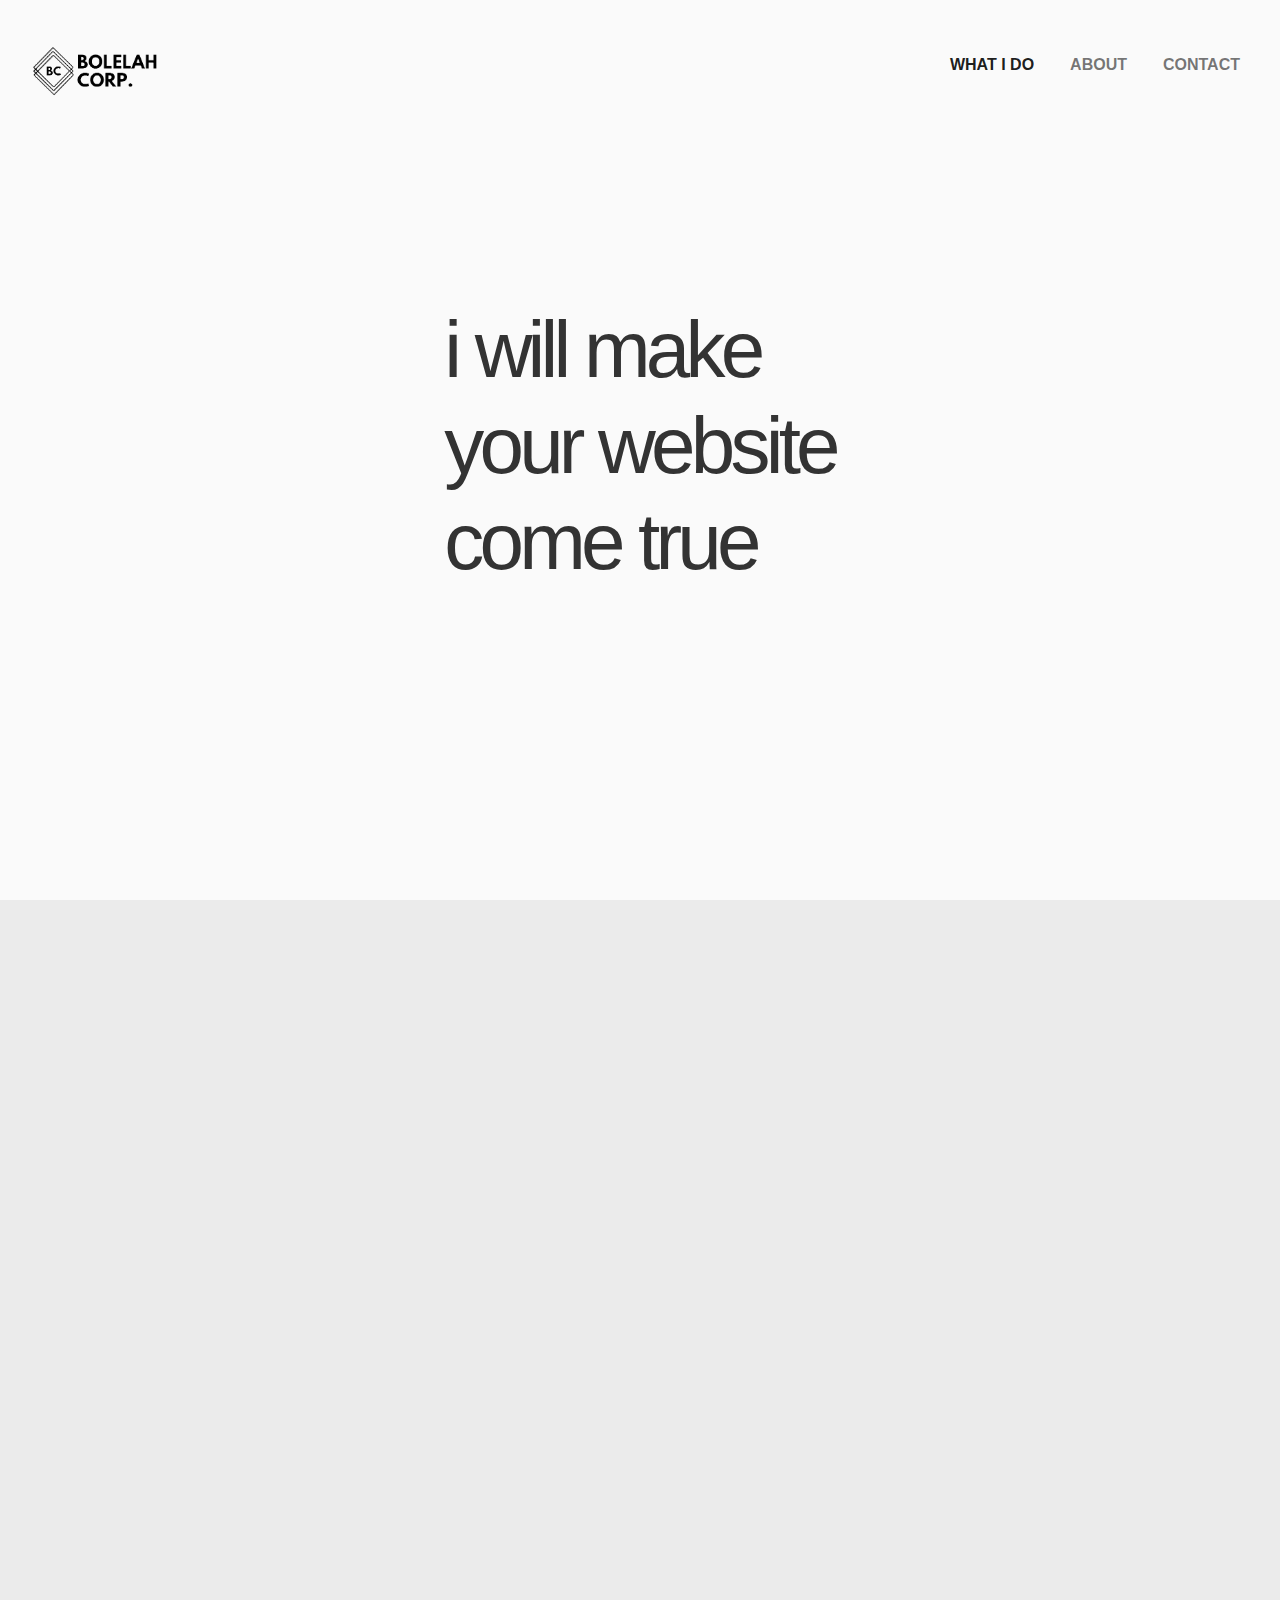
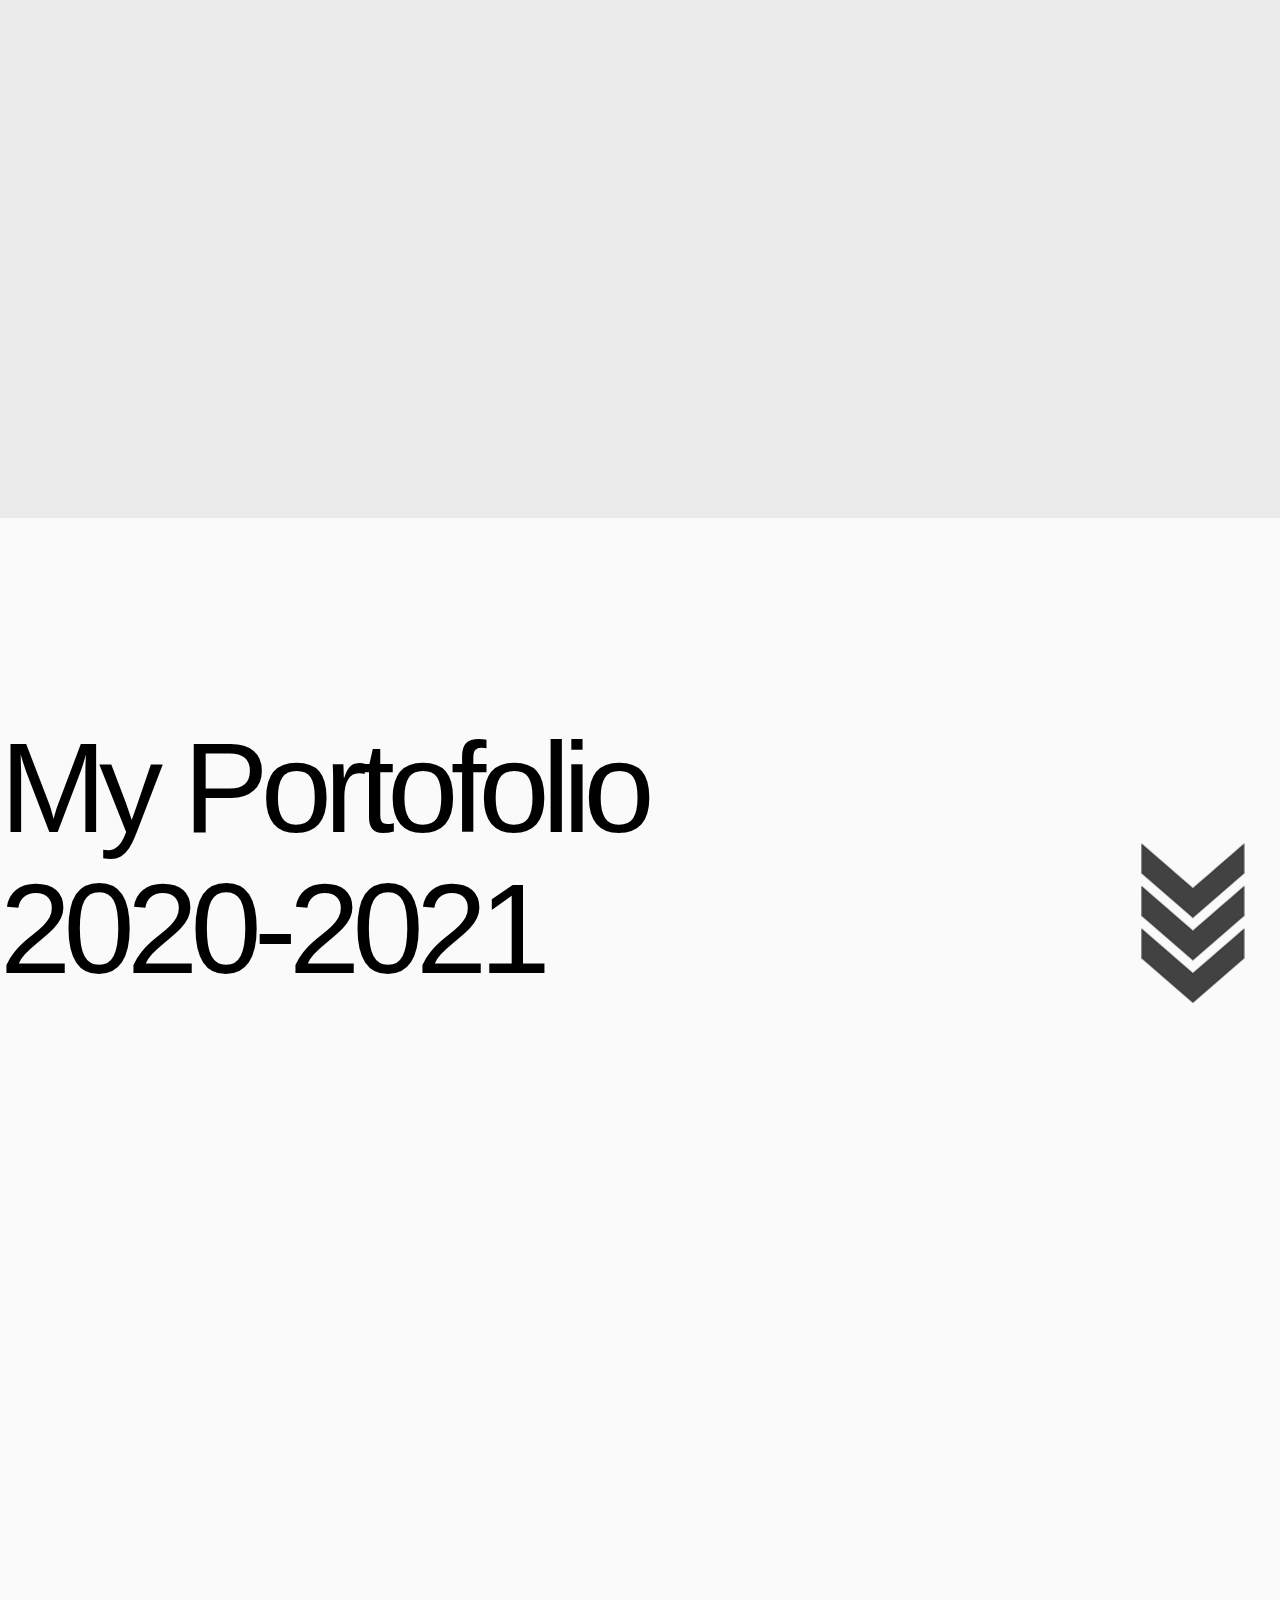
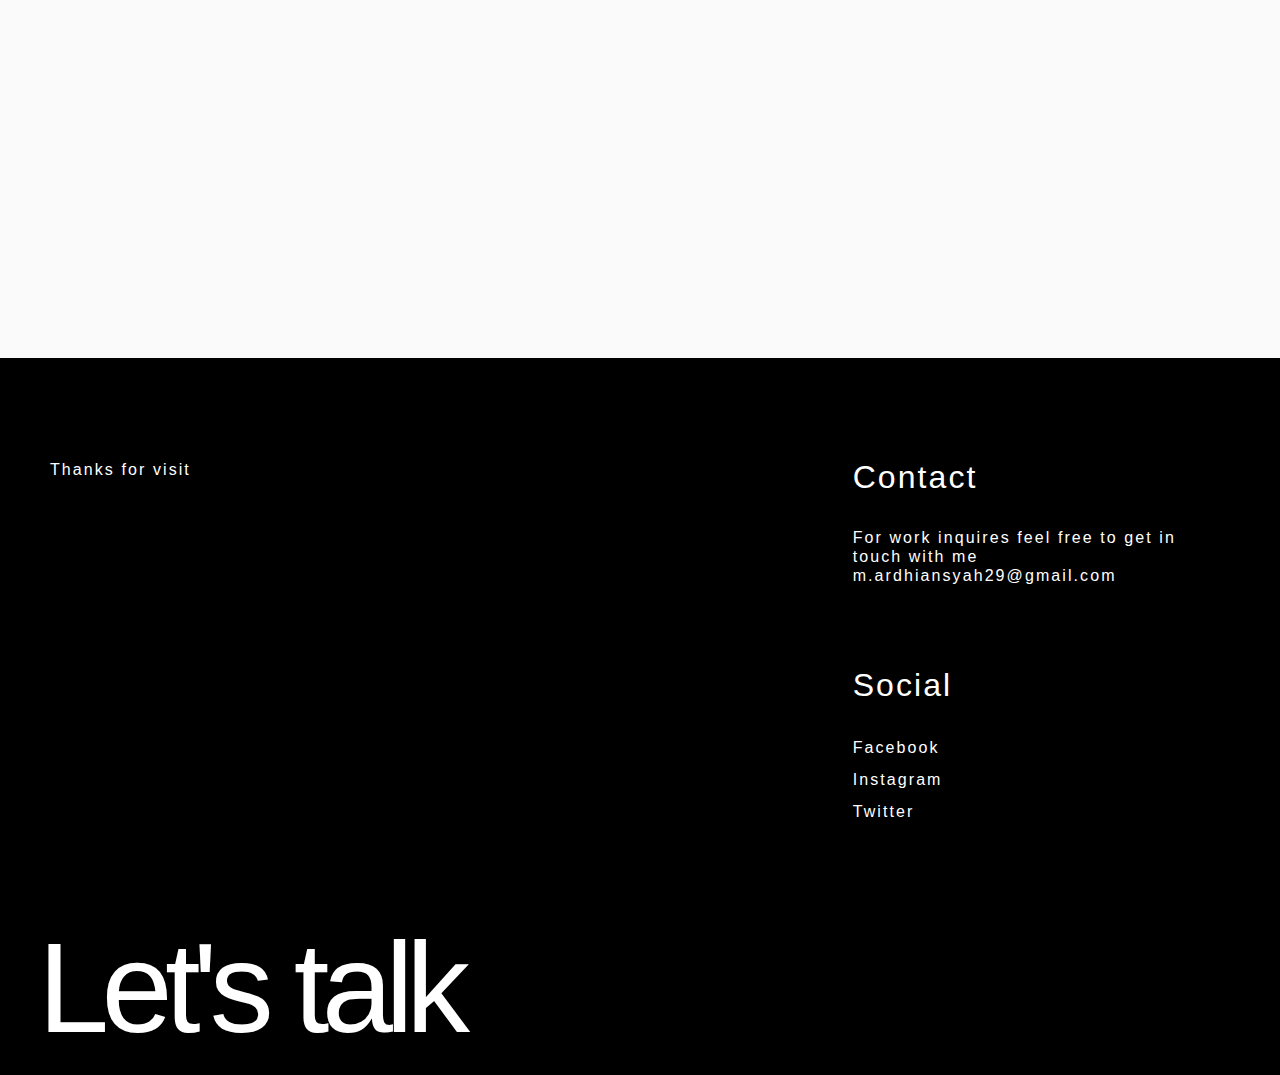
<file: index.html>
<!DOCTYPE html>
<html lang="en">
  <head>
    <!-- Required meta tags -->
    <meta charset="utf-8" />
    <meta name="viewport" content="width=device-width, initial-scale=1" />

    <!-- Bootstrap CSS -->

    <link href="css/bootstrap.min.css" rel="stylesheet" />


    <!-- AOS -->
    <link rel="stylesheet" href="https://unpkg.com/aos@next/dist/aos.css" />

    <!-- my css -->
    <link rel="stylesheet" href="mycss/style.css" />

    <style>
      .banner-image {
        background-color: #fafafa;
        background-size: cover;
      }
    </style>

    <title>Portfolio</title>
  </head>
  <body>
    <!-- Navbar & Jumbotron -->
    <header style="padding: 0" class="jumbotron jumbotron-fluid w-100 vh-100">
      <div class="container-fluid">
        <nav class="navbar navbar-inverse navbar-expand-lg navbar-light">
          <a class="navbar-brand" href="#">
            <img src="img/Logo.png" alt="" height="50" class="d-inline-block align-text-top" style="margin:30px 0 0 20px;">
          </a>
          <button class="navbar-toggler" type="button" data-bs-toggle="collapse" data-bs-target="#navbarNav" aria-controls="navbarNav" aria-expanded="false" aria-label="Toggle navigation">
            <span class="navbar-toggler-icon"></span>
          </button>
          <div class="collapse navbar-collapse" id="navbarNav" style="margin: 20px 20px 0 0;">
            <ul class="navbar-nav ms-auto">
              <li class="nav-item">
                <a class="menu-font nav-link active" aria-current="page" href="#">WHAT I DO</a>
              </li>
              <li class="nav-item menu-font">
                <a class="nav-link" href="#">ABOUT</a>
              </li>
              <li class="nav-item menu-font">
                <a class="nav-link" href="#">CONTACT</a>
              </li>
            </ul>
          </div>
        </nav>
      </div>
      <div class="container">
        <div class="content position-absolute top-50 start-50 translate-middle justify-content-start">
          <h1 class="text-black head-font" data-aos="fade-up" data-aos-duration="1500" data-aos-delay="100">i will make</h1>
          <h1 class="text-black head-font" data-aos="fade-up" data-aos-duration="1500" data-aos-delay="200">your website</h1>
          <h1 class="text-black head-font" data-aos="fade-up" data-aos-duration="1500" data-aos-delay="300">come true</h1>
        </div>
      </div>
    </header>
    <!-- Akhir Navbar & Jumbotron -->

    <!-- Content About -->
    <section id="about" class="background-dark min-height" >
      <div class="container-fluid px-4 h-auto d-inline-block" style="padding-bottom: 30px">
        <div class="row">
          <div class="col pt-5 ps-5">
            <p class="fw-bold" data-aos="fade-right" data-aos-duration="1000" data-aos-delay="100" data-aos-offset="500">About</p>
          </div>
          <div class="col pe-5" data-aos="fade-right" data-aos-duration="1000" data-aos-delay="200" data-aos-offset="500">
            <p style="font-size: 100px" >5+</p>
            <p>Skills</p>
            <hr />
            <br />
            <p>Saya menguasai beberapa keahlian seperti web design and developer, Design Graphic</p>
          </div>
          <div class="col pe-5" data-aos="fade-right" data-aos-duration="1000" data-aos-delay="300" data-aos-offset="500">
            <p style="font-size: 100px" >03</p>
            <p>Experience</p>
            <hr />
            <br />
            <p>
              Lorem ipsum dolor, sit amet consectetur adipisicing elit. A asperiores obcaecati possimus. Tempora, commodi ipsa tenetur mollitia quaerat nobis nostrum ducimus assumenda tempore nisi natus nesciunt odio obcaecati rerum nam ab
              vero quam id saepe sint, voluptatem necessitatibus soluta aspernatur? Quae voluptate, labore vitae voluptatum maxime repellat excepturi perspiciatis eaque beatae quia veniam iure dolores explicabo asperiores, sint quam
              necessitatibus deserunt eum, consectetur est autem placeat omnis error? Beatae, sapiente rem. Quo, quae in! A eos nesciunt error, labore similique dolores quod quam voluptatem voluptates soluta quia placeat recusandae repellat
              iure illo ex quos corporis nostrum? At soluta culpa molestias. Lorem ipsum
            </p>
          </div>
        </div>
      </section>
        <!-- Akhir abaout -->

        <!-- Content Header Portofolio -->
        <section class="background-dark" id="portofolio">
          <div class="row" style="padding: 200px 0 0 0" data-aos="slide-up" data-aos-duration="1000" data-aos-offset="450">
            <div class="col" style="font-family: Suisseintl, sans-serif; font-size: 8em; line-height: 1.1em; font-weight: 400; letter-spacing: -0.06em">
              <p class="">My Portofolio<br />2020-2021</p>
            </div>
            <div class="col-3 position-relative">
              <img class="position-absolute bottom-0 end-0" src="img/Arrow.png" alt="" />
            </div>
          </div>
        </div>
        </section>
    <!-- Akhir Header Portofolio -->

    <!-- Content Portofolio -->
    <section class="container-fluid min-height background-main portofolio">
      <div class="row">
        <div class="col" data-aos="fade-right" data-aos-duration="1000" data-aos-delay="100" data-aos-offset="400">
        <div>01</div>
        <div class="h2-portofolio title-portofolio">Website<br>BBPJN Sumsel</div>
        <div>WEBSITE</div>
        <hr>
      </div>
      <div class="col img-portofolio-home-1" data-aos="fade-left" data-aos-duration="1000" data-aos-delay="200" data-aos-offset="400">
        
      </div>
      </div>
    </section>
    <!-- Akhir Portofolio -->

    <!-- Content Portofolio -->
    <section class="container-fluid min-height background-main portofolio">
      <div class="row">
        <div class="col" data-aos="fade-right" data-aos-duration="1000" data-aos-delay="100">
        <div>02</div>
        <div class="h2-portofolio title-portofolio">Website<br>Toko Bolelah</div>
        <div>COMING SOON</div>
        <hr>
      </div>
      <div class="col img-portofolio-home-2" class="col img-portofolio-home-1" data-aos="fade-left" data-aos-duration="1000" data-aos-delay="200">
        
      </div>
      </div>
    </section>
    <!-- Akhir Portofolio -->

    <!-- Content Footer -->
    <section class="footer container-fluid background-black">
      <div class="row" style="padding: 100px 50px 70px 50px;">
        <Div class="col-8">
          <p>Thanks for visit</p>
        </Div>
        <Div class="col-4">
          <p class="h2">Contact</p>
          <br>
          <p class="h6">For work inquires feel free to get in<br>touch with me<br>m.ardhiansyah29@gmail.com</p>
          <br>
          <br>
          <br>
          <p class="h2">Social</p>
          <br>
          <ul class="list-unstyled">
            <li>Facebook</li>
            <li>Instagram</li>
            <li>Twitter</li>
          </ul>
        </Div>
      </div>
      <div class="row">
        <div class="col heading-footer " style="padding-left: 50px;">
          <p>Let's talk</p>
        </div>
      </div>
    </section>
    <!-- Akhir Footer -->

    <script src="https://unpkg.com/aos@next/dist/aos.js"></script>
  <script>
    AOS.init({
      once:true,
    });

  </script>

    <script src="js/bootstrap.min.js"></script>
    <script src="js/popper.min.js"></script>
  </body>
</html>
</file>
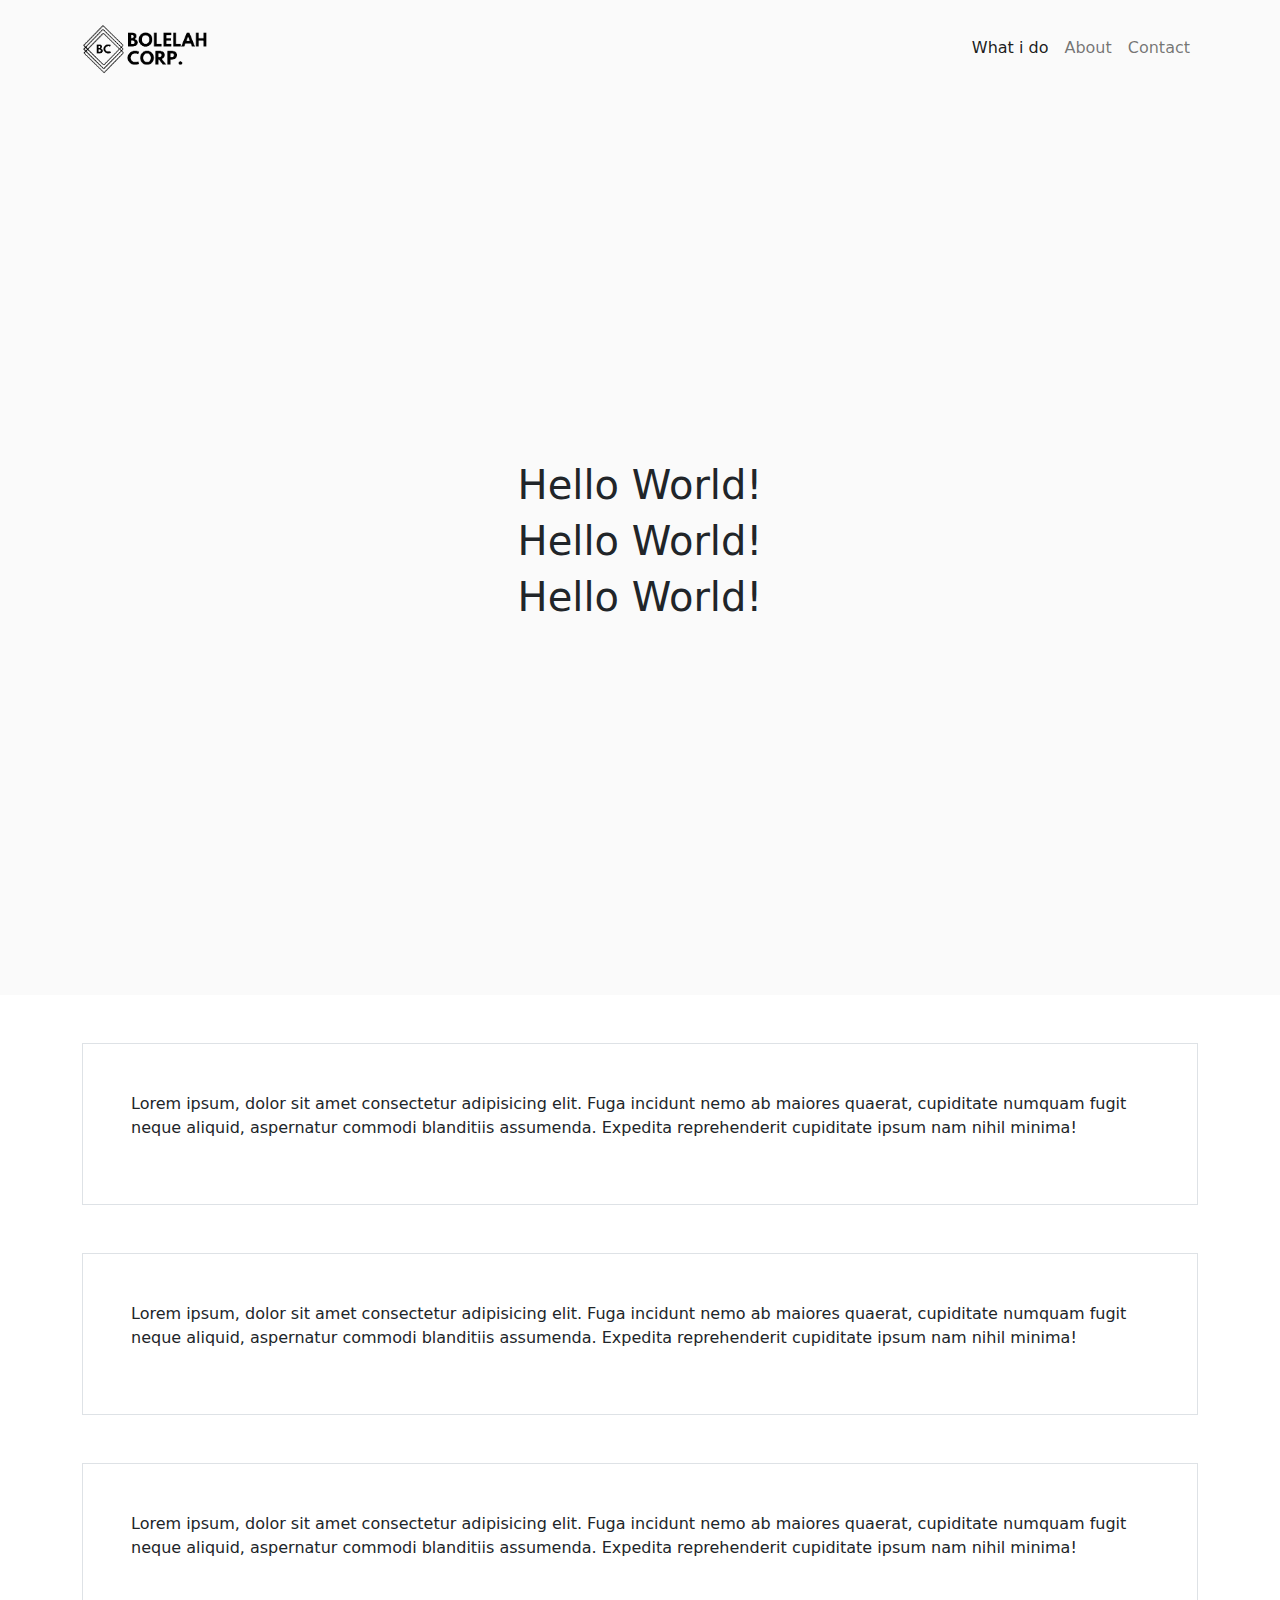
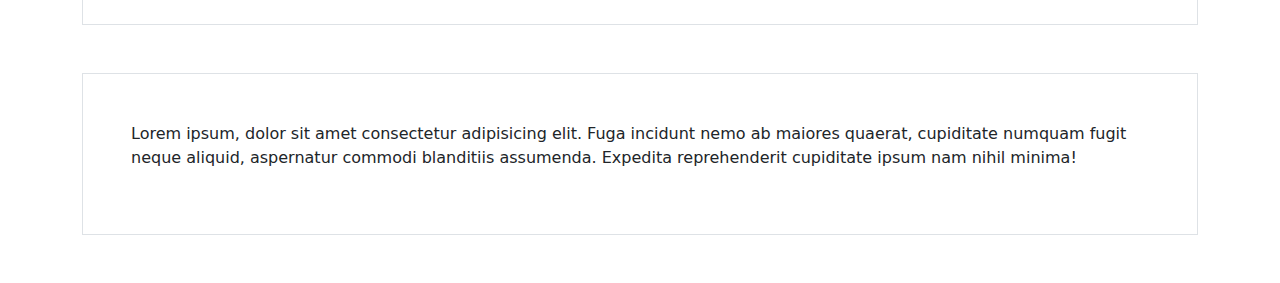
<file: index tes.html>
<!DOCTYPE html>
<html lang="en">
  <head>
    <!-- Required meta tags -->
    <meta charset="utf-8" />
    <meta name="viewport" content="width=device-width, initial-scale=1" />

    <!-- Bootstrap CSS -->
    <link href="css/bootstrap.min.css" rel="stylesheet" />
    <!-- my css -->
    <link rel="stylesheet" href="mycss/style.css" />

    <style>
      .banner-image {
        background-color: #fafafa;
        background-size: cover;
      }
    </style>

    <title>Portfolio</title>
  </head>
  <body>
    <!-- Navbar -->
    <nav class="banner-image navbar navbar-expand-lg navbar-light p-md-3">
      <div class="container">
        <a class="navbar-brand" href="#">
          <img src="img/Logo.png" alt="" height="50" class="d-inline-block align-text-top" />
        </a>
        <button class="navbar-toggler" type="button" data-bs-toggle="collapse" data-bs-target="#navbarNav" aria-controls="navbarNav" aria-expanded="false" aria-label="Toggle navigation">
          <span class="navbar-toggler-icon"></span>
        </button>
        <div class="collapse navbar-collapse" id="navbarNav">
          <ul class="navbar-nav ms-auto">
            <li class="nav-item">
              <a class="nav-link active" aria-current="page" href="#">What i do</a>
            </li>
            <li class="nav-item">
              <a class="nav-link" href="#">About</a>
            </li>
            <li class="nav-item">
              <a class="nav-link" href="#">Contact</a>
            </li>
          </ul>
        </div>
      </div>
    </nav>
    <!-- Akhir Navbar -->

    <!-- Jumbotron -->
    <div class="jumbotron jumbotron-fluid w-100 vh-100 d-flex justify-content-center align-items-center">
      <div class="content">
        <h1 class="text-black">Hello World!</h1>
        <h1 class="text-black">Hello World!</h1>
        <h1 class="text-black">Hello World!</h1>
      </div>
    </div>
    <!-- Akhir Jumbotron -->

    <!-- Main Content -->
    <div class="container my-5 d-grid gap-5">
      <div class="p-5 border">
        <p>
          Lorem ipsum, dolor sit amet consectetur adipisicing elit. Fuga incidunt nemo ab maiores quaerat, cupiditate numquam fugit neque aliquid, aspernatur commodi blanditiis assumenda. Expedita reprehenderit cupiditate ipsum nam nihil
          minima!
        </p>
      </div>
      <div class="p-5 border">
        <p>
          Lorem ipsum, dolor sit amet consectetur adipisicing elit. Fuga incidunt nemo ab maiores quaerat, cupiditate numquam fugit neque aliquid, aspernatur commodi blanditiis assumenda. Expedita reprehenderit cupiditate ipsum nam nihil
          minima!
        </p>
      </div>
      <div class="p-5 border">
        <p>
          Lorem ipsum, dolor sit amet consectetur adipisicing elit. Fuga incidunt nemo ab maiores quaerat, cupiditate numquam fugit neque aliquid, aspernatur commodi blanditiis assumenda. Expedita reprehenderit cupiditate ipsum nam nihil
          minima!
        </p>
      </div>
      <div class="p-5 border">
        <p>
          Lorem ipsum, dolor sit amet consectetur adipisicing elit. Fuga incidunt nemo ab maiores quaerat, cupiditate numquam fugit neque aliquid, aspernatur commodi blanditiis assumenda. Expedita reprehenderit cupiditate ipsum nam nihil
          minima!
        </p>
      </div>
    </div>
    <!-- Akhir Main Content -->

    <script src="js/bootstrap.min.js"></script>
    <script src="js/popper.min.js"></script>
  </body>
</html>
</file>
<file: mycss/style.css>
.jumbotron {
  padding: 2em 1em;
  background-color: #fafafa;
}

.head-font {
  font-family: Suisseintl, sans-serif;
  color: #333;
  font-size: 5em;
  line-height: 1.1;
  font-weight: 400;
  letter-spacing: -0.06em;
}

.menu-font {
  font-family: Suisseintl, sans-serif;
  font-size: 1em;
  margin-left: 20px;
  font-weight: bolder;
}

.background-main {
  background-color: #fafafa;
  padding: 0;
}

.background-dark {
  background-color: #ebebeb;
  padding: 0;
  color: black;
}

.background-black {
  background-color: black;
  padding: 0;
  color: White;
}

.min-height {
  height: 720px;
}

.paragraph-number-s {
  font-family: Suisseintl, sans-serif;
  font-weight: 500;
}

.portofolio {
  padding: 100px 40px 100px 40px;
}

.h2-portofolio {
  font-family: Suisseintl, sans-serif;
  color: #333;
  font-size: 6em;
  line-height: 1.1em;
  font-weight: 400;
  letter-spacing: -0.06em;
}

.title-portofolio {
  margin: 80px 0 80px 0;
}

.img-portofolio-home-1 {
  background-image: url(../img/Website-1.jpg);
  height: 70vh;
  background-position: 50% 50%;
  background-size: 600px;
  background-repeat: no-repeat;
}

.img-portofolio-home-2 {
  background-image: url(../img/Website-2.jpg);
  height: 70vh;
  background-position: 50% 50%;
  background-size: 600px;
  background-repeat: no-repeat;
}

.list-unstyled li {
  padding-bottom: 8px;
}

.footer {
  font-family: Suisseintl, sans-serif;
  letter-spacing: 0.13em;
}

.heading-footer {
  font-size: 8em;
  font-family: Suisseintl, sans-serif;
  line-height: 1.1em;
  font-weight: 400;
  letter-spacing: -0.06em;
}
</file>
